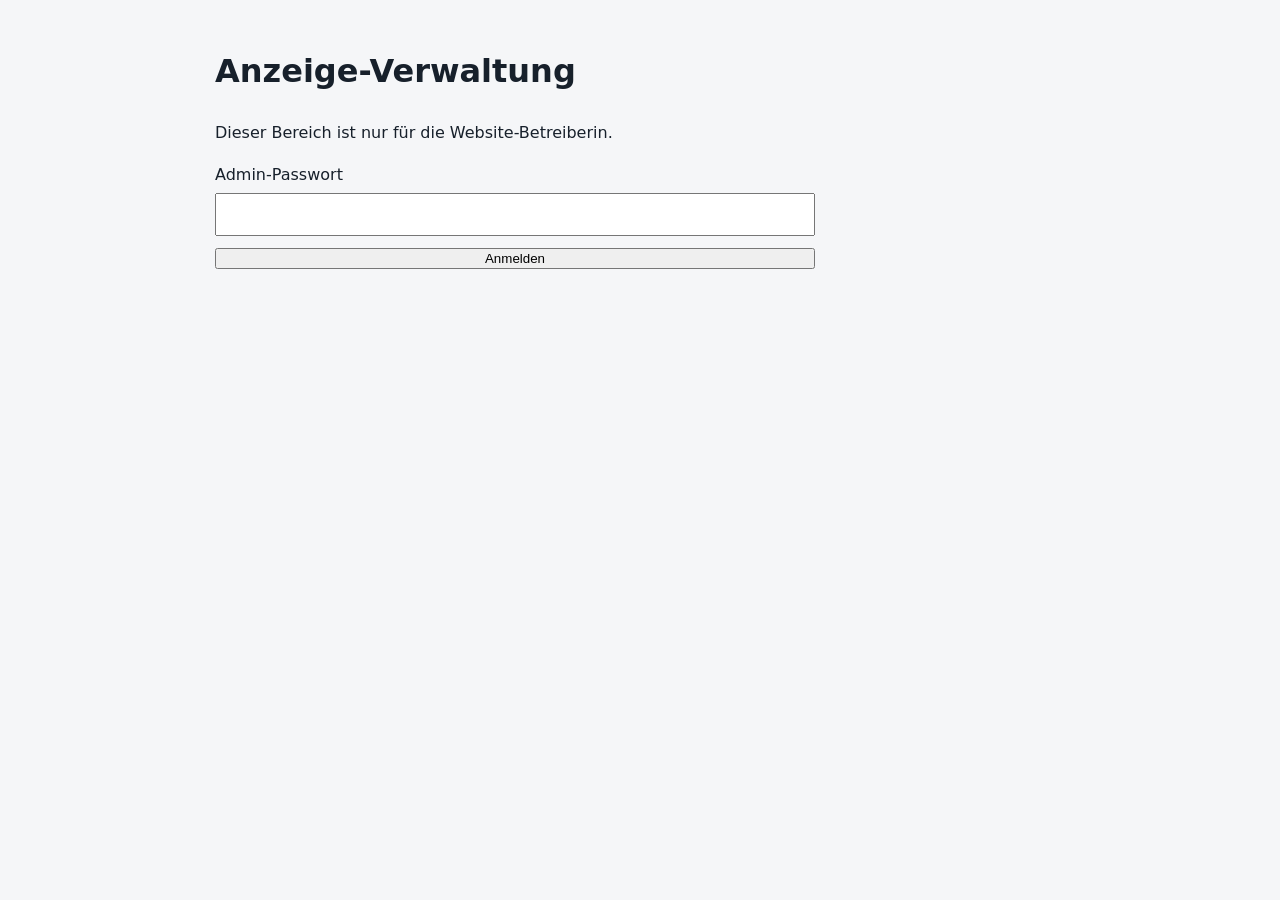
<file: admin.html>
<!doctype html>
<html lang="de">
<head>
  <meta name="robots" content="noindex,nofollow">
  <meta charset="utf-8">
  <meta name="viewport" content="width=device-width,initial-scale=1">
  <title>Anzeigen verwalten | Admin</title>
  <link rel="stylesheet" href="style.css">

  <style>
    body {
      font-family: system-ui, sans-serif;
      padding: 24px;
    }

    .admin-wrap {
      max-width: 850px;
      margin: auto;
    }

    .admin-card {
      border: 1px solid #ddd;
      border-radius: 12px;
      padding: 18px;
      margin: 16px 0;
    }

    .admin-card button, .admin-form button {
      padding: 10px 14px;
      margin: 8px 8px 0 0;
      cursor: pointer;
    }

    .login, .admin-form {
      display: grid;
      gap: 12px;
      max-width: 600px;
    }

    input, textarea {
      box-sizing: border-box;
      width: 100%;
      padding: 12px;
      margin-top: 5px;
    }

    textarea {
      min-height: 150px;
      font: inherit;
    }

    .admin-form {
      border: 1px solid #bbb;
      border-radius: 12px;
      padding: 18px;
      margin: 18px 0;
    }

    .edit-actions {
      display: flex;
      flex-wrap: wrap;
      gap: 8px;
    }

    .search-box {
      display: flex;
      flex-wrap: wrap;
      gap: 8px;
      margin: 20px 0;
    }

    .search-box input {
      flex: 1;
      min-width: 180px;
      margin: 0;
    }

    .search-box button {
      padding: 10px 14px;
      cursor: pointer;
    }

    [hidden] {
      display: none !important;
    }

    .primary-label {
      display: inline-block;
      background: #e8f0fe;
      color: #174ea6;
      padding: 5px 10px;
      border-radius: 6px;
      font-size: 13px;
      font-weight: 600;
    }
  </style>
</head>

<body>
  <main class="admin-wrap">
    <h1>Anzeige-Verwaltung</h1>

    <p>Dieser Bereich ist nur für die Website-Betreiberin.</p>

    <form id="login" class="login">
      <label>
        Admin-Passwort
        <input
          type="password"
          name="password"
          required
          autocomplete="current-password"
        >
      </label>
      <button type="submit">Anmelden</button>
    </form>

    <p id="status" role="status"></p>

    <section id="management" hidden>
      <h2>Anzeigen suchen</h2>

      <div class="search-box">
        <input
          type="search"
          id="search"
          placeholder="Titel, Kategorie, Standort oder Beschreibung ..."
          aria-label="Anzeigen durchsuchen"
        >
        <button type="button" id="resetSearch">Zurücksetzen</button>
      </div>

      <p id="resultCount"></p>
    </section>

    <section id="editor" hidden>
      <h2>Anzeige bearbeiten</h2>

      <form id="editForm" class="admin-form">
        <input type="hidden" name="id">

        <label>
          Titel
          <input name="title" required minlength="4" maxlength="100">
        </label>

        <label>
          Kategorie
          <input name="category" required maxlength="100">
        </label>

        <label>
          Standort
          <input name="location" required minlength="2" maxlength="100">
        </label>

        <label>
          Beschreibung
          <textarea name="description" required minlength="20" maxlength="5000"></textarea>
        </label>

        <label>
          E-Mail-Adresse
          <input name="email" type="email" required maxlength="254">
        </label>

        <div class="edit-actions">
          <button type="submit">Änderungen speichern</button>
          <button type="button" id="cancelEdit">Abbrechen</button>
        </div>
      </form>
    </section>

    <section id="queue"></section>

    <button id="logout" hidden>Abmelden</button>
  </main>

  <script>
    const status = document.getElementById('status');
    const queue = document.getElementById('queue');
    const login = document.getElementById('login');
    const logout = document.getElementById('logout');
    const editor = document.getElementById('editor');
    const editForm = document.getElementById('editForm');
    const management = document.getElementById('management');
    const search = document.getElementById('search');
    const resultCount = document.getElementById('resultCount');

    let items = [];

    login.addEventListener('submit', async e => {
      e.preventDefault();
      status.textContent = 'Anmeldung …';

      try {
        const r = await fetch('/api/admin/login', {
          method: 'POST',
          headers: {'Content-Type': 'application/json'},
          body: JSON.stringify({
            password: new FormData(login).get('password')
          })
        });

        const d = await r.json();
        if (!r.ok) throw Error(d.error || 'Anmeldung fehlgeschlagen');

        login.hidden = true;
        logout.hidden = false;
        management.hidden = false;
        await load();
      } catch (err) {
        status.textContent = err.message;
      }
    });

    async function load() {
      try {
        const r = await fetch('/api/admin/listings');
        const d = await r.json();

        if (!r.ok) throw Error(d.error || 'Anzeigen konnten nicht geladen werden');

        items = d.items || [];
        renderItems();

        status.textContent = '';
      } catch (e) {
        status.textContent = e.message;
      }
    }

    function renderItems() {
      const term = search.value.trim().toLocaleLowerCase('de');

      const filtered = items.filter(x => {
        const content = [
          x.title,
          x.category,
          x.location,
          x.description
        ].join(' ').toLocaleLowerCase('de');

        return content.includes(term);
      });

      resultCount.textContent =
        filtered.length + ' von ' + items.length + ' Anzeigen';

      queue.innerHTML = filtered.length
        ? filtered.map(x => `
            <article class="admin-card">
              <h2>${esc(x.title)}</h2>

              ${Number(x.is_primary) === 1
                ? '<p><span class="primary-label">Hauptanzeige</span></p>'
                : ''
              }

              <p>${esc(x.category)} · ${esc(x.location)}</p>
              <p>${esc(x.description).replace(/\n/g, '<br>')}</p>
              <p>${esc(x.email)}</p>
              <p>Status: ${esc(x.status || 'pending')}</p>

              <button type="button" data-edit="${Number(x.id)}">
                Bearbeiten
              </button>

              ${x.status === 'pending' ? `
                <button type="button" data-id="${Number(x.id)}" data-action="approve">
                  Freigeben
                </button>
                <button type="button" data-id="${Number(x.id)}" data-action="reject">
                  Ablehnen
                </button>
              ` : Number(x.is_primary) !== 1 ? `
                <button
                  type="button"
                  data-id="${Number(x.id)}"
                  data-action="delete"
                  style="background:#b91c1c;color:white"
                >
                  Löschen
                </button>
              ` : ''}
            </article>
          `).join('')
        : '<p>Keine passenden Anzeigen gefunden.</p>';
    }

    search.addEventListener('input', renderItems);

    document.getElementById('resetSearch').addEventListener('click', () => {
      search.value = '';
      renderItems();
      search.focus();
    });

    queue.addEventListener('click', async e => {
      const editButton = e.target.closest('button[data-edit]');

      if (editButton) {
        const item = items.find(x => Number(x.id) === Number(editButton.dataset.edit));
        if (!item) return;

        editForm.elements.id.value = item.id;
        editForm.elements.title.value = item.title || '';
        editForm.elements.category.value = item.category || '';
        editForm.elements.location.value = item.location || '';
        editForm.elements.description.value = item.description || '';
        editForm.elements.email.value = item.email || '';

        editor.hidden = false;
        editor.scrollIntoView({behavior: 'smooth'});
        return;
      }

      const b = e.target.closest('button[data-id]');
      if (!b) return;

      if (b.dataset.action === 'delete') {
        if (!confirm('Möchtest du diese Anzeige wirklich dauerhaft löschen?')) {
          return;
        }
      }

      b.disabled = true;

      try {
        const r = await fetch('/api/admin/decision', {
          method: 'POST',
          headers: {'Content-Type': 'application/json'},
          body: JSON.stringify({
            id: Number(b.dataset.id),
            action: b.dataset.action
          })
        });

        const d = await r.json();
        if (!r.ok) throw Error(d.error || 'Aktion fehlgeschlagen');

        await load();
      } catch (err) {
        status.textContent = err.message;
        b.disabled = false;
      }
    });

    editForm.addEventListener('submit', async e => {
      e.preventDefault();
      status.textContent = 'Änderungen werden gespeichert …';

      const data = Object.fromEntries(new FormData(editForm).entries());
      data.id = Number(data.id);

      try {
        const r = await fetch('/api/admin/edit', {
          method: 'POST',
          headers: {'Content-Type': 'application/json'},
          body: JSON.stringify(data)
        });

        const d = await r.json();
        if (!r.ok) throw Error(d.error || 'Speichern fehlgeschlagen');

        editor.hidden = true;
        editForm.reset();
        status.textContent = 'Änderungen erfolgreich gespeichert.';
        await load();
      } catch (err) {
        status.textContent = err.message;
      }
    });

    document.getElementById('cancelEdit').addEventListener('click', () => {
      editor.hidden = true;
      editForm.reset();
    });

    logout.addEventListener('click', async () => {
      await fetch('/api/admin/logout', {method: 'POST'});
      login.hidden = false;
      logout.hidden = true;
      management.hidden = true;
      editor.hidden = true;
      queue.innerHTML = '';
      items = [];
      search.value = '';
      resultCount.textContent = '';
      status.textContent = 'Abgemeldet.';
    });

    function esc(v) {
      return String(v || '').replace(/[&<>"']/g, c => ({
        '&': '&amp;',
        '<': '&lt;',
        '>': '&gt;',
        '"': '&quot;',
        "'": '&#39;'
      }[c]));
    }
  </script>
</body>
</html>
</file>
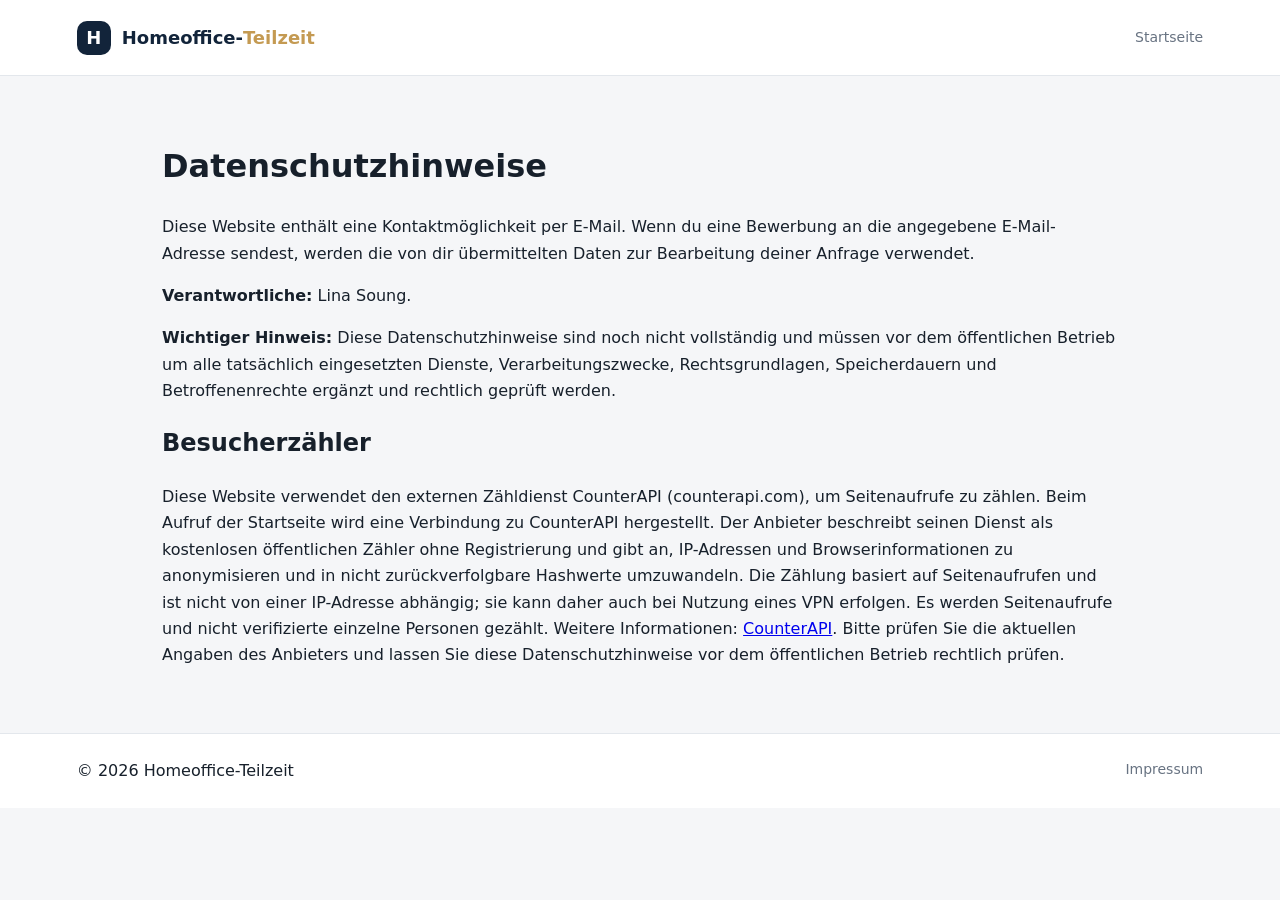
<file: datenschutz.html>
<!doctype html><html lang="de"><head><meta charset="utf-8"><meta name="viewport" content="width=device-width,initial-scale=1"><title>Datenschutz | Homeoffice-Teilzeit</title><link rel="stylesheet" href="style.css"></head><body><header class="site-header"><a class="brand" href="index.html"><span class="brand-mark">H</span><span>Homeoffice-<strong>Teilzeit</strong></span></a><nav><a href="index.html">Startseite</a></nav></header><main class="content"><h1>Datenschutzhinweise</h1><p>Diese Website enthält eine Kontaktmöglichkeit per E-Mail. Wenn du eine Bewerbung an die angegebene E-Mail-Adresse sendest, werden die von dir übermittelten Daten zur Bearbeitung deiner Anfrage verwendet.</p><p><strong>Verantwortliche:</strong> Lina Soung.</p><p><strong>Wichtiger Hinweis:</strong> Diese Datenschutzhinweise sind noch nicht vollständig und müssen vor dem öffentlichen Betrieb um alle tatsächlich eingesetzten Dienste, Verarbeitungszwecke, Rechtsgrundlagen, Speicherdauern und Betroffenenrechte ergänzt und rechtlich geprüft werden.</p><h2>Besucherzähler</h2><p>Diese Website verwendet den externen Zähldienst CounterAPI (counterapi.com), um Seitenaufrufe zu zählen. Beim Aufruf der Startseite wird eine Verbindung zu CounterAPI hergestellt. Der Anbieter beschreibt seinen Dienst als kostenlosen öffentlichen Zähler ohne Registrierung und gibt an, IP-Adressen und Browserinformationen zu anonymisieren und in nicht zurückverfolgbare Hashwerte umzuwandeln. Die Zählung basiert auf Seitenaufrufen und ist nicht von einer IP-Adresse abhängig; sie kann daher auch bei Nutzung eines VPN erfolgen. Es werden Seitenaufrufe und nicht verifizierte einzelne Personen gezählt. Weitere Informationen: <a href="https://counterapi.com/" target="_blank" rel="noopener noreferrer">CounterAPI</a>. Bitte prüfen Sie die aktuellen Angaben des Anbieters und lassen Sie diese Datenschutzhinweise vor dem öffentlichen Betrieb rechtlich prüfen.</p></main><footer><span>© 2026 Homeoffice-Teilzeit</span><a href="impressum.html">Impressum</a></footer></body></html>
</file>
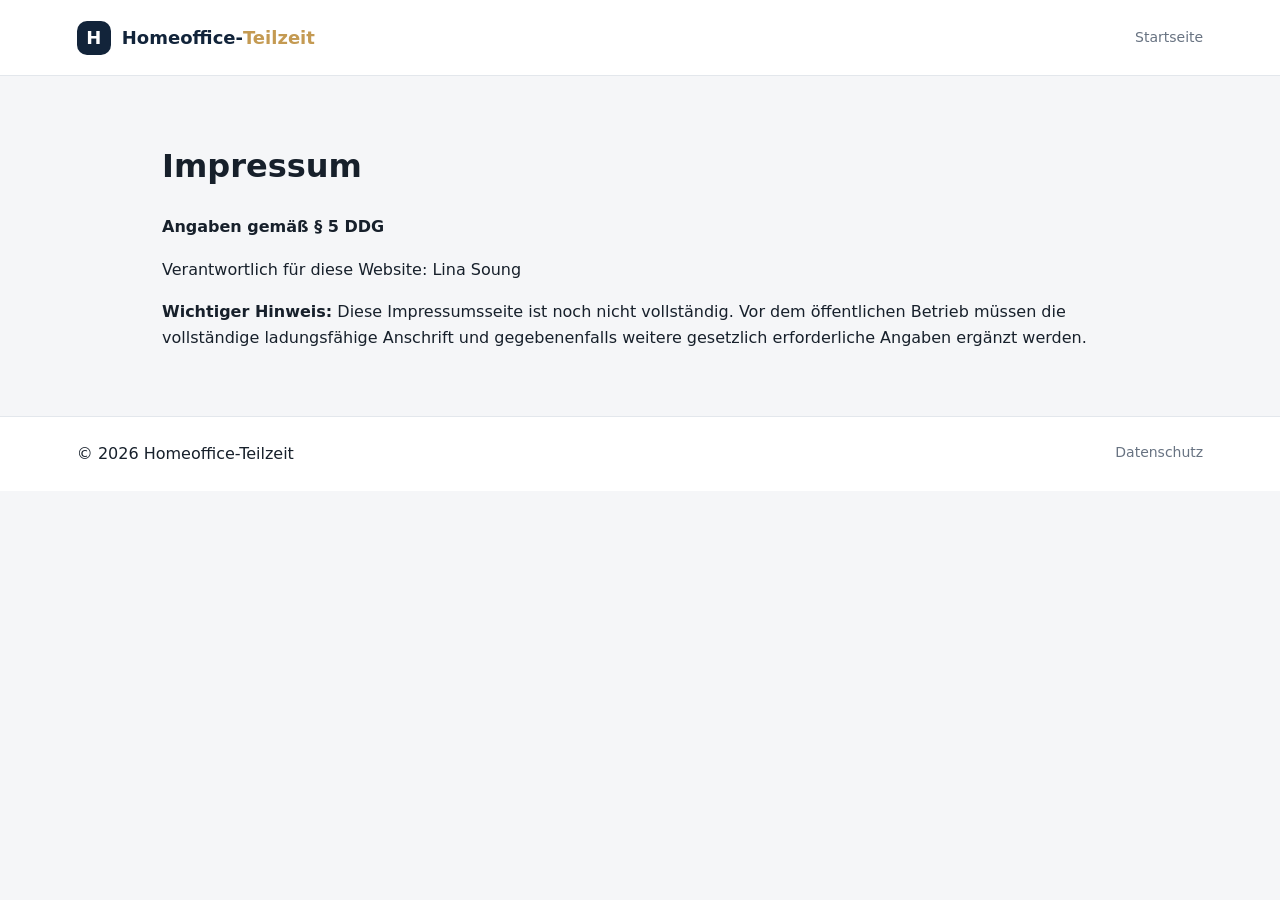
<file: impressum.html>
<!doctype html><html lang="de"><head><meta charset="utf-8"><meta name="viewport" content="width=device-width,initial-scale=1"><title>Impressum | Homeoffice-Teilzeit</title><link rel="stylesheet" href="style.css"></head><body><header class="site-header"><a class="brand" href="index.html"><span class="brand-mark">H</span><span>Homeoffice-<strong>Teilzeit</strong></span></a><nav><a href="index.html">Startseite</a></nav></header><main class="content"><h1>Impressum</h1><p><strong>Angaben gemäß § 5 DDG</strong></p><p>Verantwortlich für diese Website: Lina Soung</p><p><strong>Wichtiger Hinweis:</strong> Diese Impressumsseite ist noch nicht vollständig. Vor dem öffentlichen Betrieb müssen die vollständige ladungsfähige Anschrift und gegebenenfalls weitere gesetzlich erforderliche Angaben ergänzt werden.</p></main><footer><span>© 2026 Homeoffice-Teilzeit</span><a href="datenschutz.html">Datenschutz</a></footer></body></html>
</file>
<file: style.css>
:root{--bg:#f5f6f8;--ink:#17202b;--muted:#687382;--navy:#12243a;--gold:#c49a52;--line:#e3e7ec;--white:#fff}*{box-sizing:border-box}html{scroll-behavior:smooth}body{margin:0;background:var(--bg);color:var(--ink);font:16px/1.65 system-ui,-apple-system,Segoe UI,Roboto,Arial,sans-serif}.site-header{height:76px;padding:0 max(6vw,22px);display:flex;align-items:center;justify-content:space-between;background:#fff;border-bottom:1px solid var(--line)}.brand{display:flex;align-items:center;gap:11px;color:var(--navy);text-decoration:none;font-weight:600;font-size:18px}.brand strong{color:var(--gold)}.brand-mark{display:grid;place-items:center;width:34px;height:34px;border-radius:10px;background:var(--navy);color:#fff;font-weight:800}.site-header nav{display:flex;gap:26px}.site-header nav a,footer a{color:var(--muted);text-decoration:none;font-size:14px}.hero{padding:78px 22px 82px;text-align:center;background:linear-gradient(135deg,#12243a,#1d3855);color:#fff}.eyebrow{text-transform:uppercase;letter-spacing:.13em;font-size:11px;font-weight:800;color:var(--gold)}.hero h1{font-size:clamp(34px,5vw,54px);line-height:1.12;margin:16px auto;max-width:760px}.hero p{color:#d9e0e8;max-width:600px;margin:0 auto 27px}.button{display:inline-block;background:var(--gold);color:#17202b;text-decoration:none;font-weight:750;padding:12px 20px;border-radius:8px}.content{max-width:1000px;margin:64px auto;padding:0 22px}.section-heading{display:flex;justify-content:space-between;align-items:end;gap:20px;margin-bottom:22px}.section-heading h2,.info h2{font-size:30px;line-height:1.2;margin:8px 0}.status,.tag{font-size:12px;border:1px solid var(--line);border-radius:99px;padding:6px 11px;color:var(--muted);background:#fff}.job-card{background:#fff;border:1px solid var(--line);border-radius:16px;padding:clamp(22px,4vw,42px);box-shadow:0 12px 35px #15243a0a}.job-top{display:flex;gap:8px;flex-wrap:wrap}.job-card h2{font-size:clamp(24px,3vw,32px);line-height:1.2;margin:20px 0 10px;color:var(--navy)}.lead{color:var(--muted);font-size:18px}.facts{display:grid;grid-template-columns:repeat(2,minmax(0,1fr));gap:14px;margin:28px 0;padding:20px;background:#f7f8fa;border-radius:12px}.facts div{display:flex;flex-direction:column}.facts small{color:var(--muted);font-size:12px}.facts strong{font-size:14px}.job-body h3{margin:28px 0 8px;color:var(--navy);font-size:19px}.job-body p,.job-body li{color:#46515e}.job-body ul{padding-left:22px}.apply{margin-top:30px;padding:24px;background:#f5f6f8;border-radius:12px}.apply h3{margin-top:0}.email{font-weight:700}.employer{font-weight:700;margin-top:26px}.info{max-width:1000px;margin:0 auto 64px;padding:35px 22px;text-align:center}.info p{max-width:650px;margin:auto;color:var(--muted)}footer{background:#fff;border-top:1px solid var(--line);padding:24px max(6vw,22px);display:flex;justify-content:space-between;gap:15px;flex-wrap:wrap}footer div{display:flex;gap:20px}@media(max-width:600px){.site-header{height:auto;min-height:68px;align-items:flex-start;padding-top:16px;padding-bottom:14px;gap:12px;flex-direction:column}.site-header nav{gap:18px}.hero{padding:58px 20px}.content{margin:42px auto}.section-heading{align-items:flex-start;flex-direction:column}.facts{grid-template-columns:1fr}.job-card{padding:22px}}

/* Moderated community listings */
.listing-form{max-width:760px;display:grid;gap:16px;margin:24px 0}.listing-form label{display:grid;gap:8px;font-weight:600}.listing-form input:not([type=checkbox]),.listing-form select,.listing-form textarea{width:100%;box-sizing:border-box;padding:12px;border:1px solid var(--border,#ccc);border-radius:10px;font:inherit;background:var(--surface,#fff);color:var(--text,#222)}.listing-form .consent{display:flex;align-items:flex-start;gap:10px;font-weight:400}.listing-form button{padding:13px 18px;border:0;border-radius:10px;cursor:pointer;font:inherit;font-weight:700}.listing-form button:disabled{opacity:.6}.hp-field{position:absolute!important;left:-10000px!important;top:auto!important;width:1px!important;height:1px!important;overflow:hidden!important}.public-listing{padding:18px;margin:16px 0;border:1px solid var(--border,#ddd);border-radius:14px}.public-listing h3{margin-top:0}
</file>
